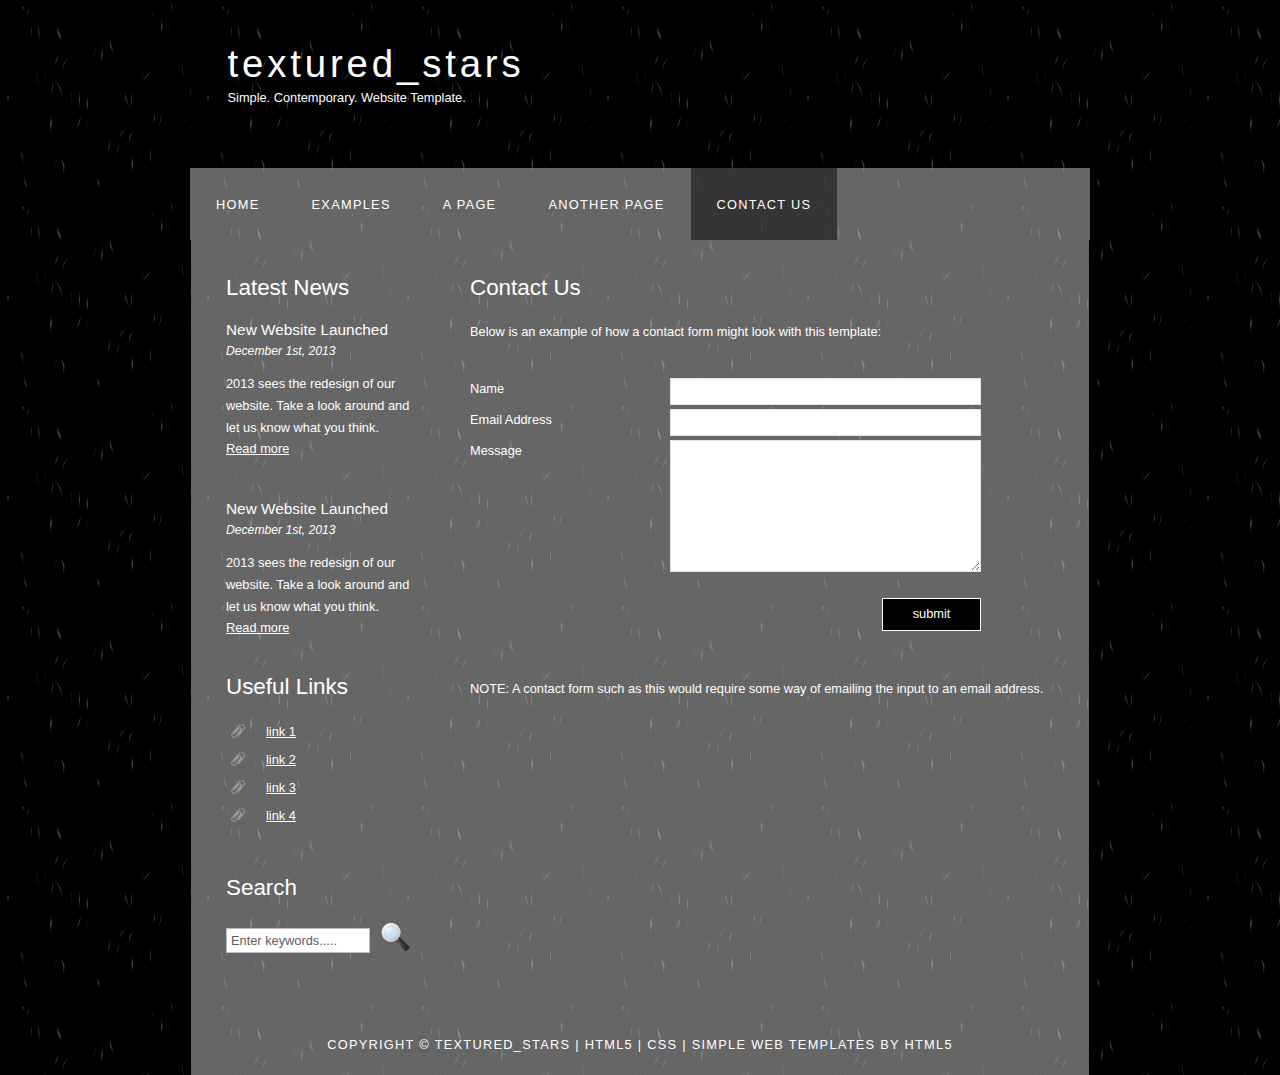
<file: contact.html>
<!DOCTYPE HTML>
<html>

<head>
  <title>textured_stars - contact us</title>
  <meta name="description" content="website description" />
  <meta name="keywords" content="website keywords, website keywords" />
  <meta http-equiv="content-type" content="text/html; charset=windows-1252" />
  <link rel="stylesheet" type="text/css" href="style/style.css" title="style" />
</head>

<body>
  <div id="main">
    <div id="header">
      <div id="logo">
        <div id="logo_text">
          <!-- class="logo_colour", allows you to change the colour of the text -->
          <h1><a href="index.html">textured<span class="logo_colour">_stars</span></a></h1>
          <h2>Simple. Contemporary. Website Template.</h2>
        </div>
      </div>
      <div id="menubar">
        <ul id="menu">
          <!-- put class="selected" in the li tag for the selected page - to highlight which page you're on -->
          <li><a href="index.html">Home</a></li>
          <li><a href="examples.html">Examples</a></li>
          <li><a href="page.html">A Page</a></li>
          <li><a href="another_page.html">Another Page</a></li>
          <li class="selected"><a href="contact.html">Contact Us</a></li>
        </ul>
      </div>
    </div>
    <div id="site_content">
      <div class="sidebar">
        <!-- insert your sidebar items here -->
        <h3>Latest News</h3>
        <h4>New Website Launched</h4>
        <h5>December 1st, 2013</h5>
        <p>2013 sees the redesign of our website. Take a look around and let us know what you think.<br /><a href="#">Read more</a></p>
        <p></p>
        <h4>New Website Launched</h4>
        <h5>December 1st, 2013</h5>
        <p>2013 sees the redesign of our website. Take a look around and let us know what you think.<br /><a href="#">Read more</a></p>
        <h3>Useful Links</h3>
        <ul>
          <li><a href="#">link 1</a></li>
          <li><a href="#">link 2</a></li>
          <li><a href="#">link 3</a></li>
          <li><a href="#">link 4</a></li>
        </ul>
        <h3>Search</h3>
        <form method="post" action="#" id="search_form">
          <p>
            <input class="search" type="text" name="search_field" value="Enter keywords....." />
            <input name="search" type="image" style="border: 0; margin: 0 0 -9px 5px;" src="style/search.png" alt="Search" title="Search" />
          </p>
        </form>
      </div>
      <div id="content">
        <!-- insert the page content here -->
        <h1>Contact Us</h1>
        <p>Below is an example of how a contact form might look with this template:</p>
        <form action="#" method="post">
          <div class="form_settings">
            <p><span>Name</span><input class="contact" type="text" name="your_name" value="" /></p>
            <p><span>Email Address</span><input class="contact" type="text" name="your_email" value="" /></p>
            <p><span>Message</span><textarea class="contact textarea" rows="8" cols="50" name="your_enquiry"></textarea></p>
            <p style="padding-top: 15px"><span>&nbsp;</span><input class="submit" type="submit" name="contact_submitted" value="submit" /></p>
          </div>
        </form>
        <p><br /><br />NOTE: A contact form such as this would require some way of emailing the input to an email address.</p>
      </div>
    </div>
    <div id="footer">
      Copyright &copy; textured_stars | <a href="http://validator.w3.org/check?uri=referer">HTML5</a> | <a href="http://jigsaw.w3.org/css-validator/check/referer">CSS</a> | <a href="http://www.html5webtemplates.co.uk">Simple web templates by HTML5</a>
    </div>
  </div>
</body>
</html>
</file>
<file: style/style.css>
html
{ height: 100%;}

*
{ margin: 0;
  padding: 0;}

body
{ font: normal .80em 'trebuchet ms', arial, sans-serif;
  background: #F0EFE2 url(background.png) repeat;
  color: #FFF;}

p
{ padding: 0 0 20px 0;
  line-height: 1.7em;}

img
{ border: 0;}

h1, h2, h3, h4, h5, h6 
{ font: normal 175% 'century gothic', arial, sans-serif;
  color: #FFF;
  margin: 0 0 15px 0;
  padding: 15px 0 5px 0;}

h2
{ font: normal 175% 'century gothic', arial, sans-serif;
  color: #FFF;}

h4, h5, h6
{ margin: 0;
  padding: 0 0 5px 0;
  font: normal 120% arial, sans-serif;
  color: #FFF;}

h5, h6
{ font: italic 95% arial, sans-serif;
  padding: 0 0 15px 0;
  color: #FFF;}

h6
{ color: #362C20;}

a, a:hover
{ outline: none;
  text-decoration: underline;
  color: #FFF;}

a:hover
{ text-decoration: none;}

.left
{ float: left;
  width: auto;
  margin-right: 10px;}

.right
{ float: right; 
  width: auto;
  margin-left: 10px;}

.center
{ display: block;
  text-align: center;
  margin: 20px auto;}

blockquote
{ margin: 20px 0; 
  padding: 10px 20px 0 20px;
  border: 1px solid #E5E5DB;
  background: #FFF;}

ul
{ margin: 2px 0 22px 17px;}

ul li
{ list-style-type: circle;
  margin: 0 0 6px 0; 
  padding: 0 0 4px 5px;}

ol
{ margin: 8px 0 22px 20px;}

ol li
{ margin: 0 0 11px 0;}

#main, #logo, #menubar, #site_content, #footer
{ margin-left: auto; 
  margin-right: auto;}

#header
{ background: transparent;
  height: 240px;}

#logo
{ width: 825px;
  position: relative;
  height: 168px;}

#logo #logo_text 
{ position: absolute; 
  top: 20px;
  left: 0;}

#logo h1, #logo h2
{ font: normal 300% 'century gothic', arial, sans-serif;
  border-bottom: 0;
  text-transform: none;
  margin: 0;}

#logo_text h1, #logo_text h1 a, #logo_text h1 a:hover 
{ padding: 22px 0 0 0;
  color: #FFF;
  letter-spacing: 0.1em;
  text-decoration: none;}

#logo_text h1 a .logo_colour
{ color: #FFF;}

#logo_text h2
{ font-size: 100%;
  padding: 4px 0 0 0;
  color: #FFF;}

#menubar
{ width: 900px;
  height: 72px;
  padding: 0;
  background: transparent url(transparent_light.png) repeat;} 

ul#menu, ul#menu li
{ float: left;
  margin: 0; 
  padding: 0;}

ul#menu li
{ list-style: none;}

ul#menu li a
{ letter-spacing: 0.1em;
  font: normal 100% arial, sans-serif;
  display: block; 
  float: left; 
  height: 37px;
  padding: 29px 26px 6px 26px;
  text-align: center;
  color: #FFF;
  text-transform: uppercase;
  text-decoration: none;
  background: transparent;} 

ul#menu li a:hover, ul#menu li.selected a, ul#menu li.selected a:hover
{ color: #FFF;
  background: transparent url(transparent.png) repeat;}

#site_content
{ width: 854px;
  overflow: hidden;
  margin: 0 auto 0 auto;
  padding: 20px 24px 20px 20px;
  background: transparent url(transparent_light.png) repeat;} 

.sidebar
{ float: left;
  width: 190px;
  padding: 0 15px 20px 15px;}

.sidebar ul
{ width: 178px; 
  padding: 4px 0 0 0; 
  margin: 4px 0 30px 0;}

.sidebar li
{ list-style: none; 
  padding: 0 0 7px 0; }

.sidebar li a, .sidebar li a:hover
{ padding: 0 0 0 40px;
  display: block;
  background: transparent url(link.png) no-repeat left center;} 

.sidebar li a.selected
{ color: #444;
  text-decoration: none;} 

#content
{ text-align: left;
  float: right;
  width: 595px;
  padding: 0;}

#content ul
{ margin: 2px 0 22px 0px;}

#content ul li
{ list-style-type: none;
  background: url(bullet.png) no-repeat;
  margin: 0 0 6px 0; 
  padding: 0 0 4px 25px;
  line-height: 1.5em;}

#footer
{ width: 898px;
  font: normal 100% 'lucida sans unicode', arial, sans-serif;
  height: 33px;
  padding: 24px 0 5px 0;
  text-align: center; 
  background: transparent url(transparent_light.png) repeat;
  color: #FFF;
  text-transform: uppercase;
  letter-spacing: 0.1em;}

#footer a
{ color: #FFF;
  text-decoration: none;}

#footer a:hover
{ color: #FFF;
  text-decoration: underline;}

.search
{ color: #5D5D5D; 
  border: 1px solid #BBB; 
  width: 134px; 
  padding: 4px; 
  font: 100% arial, sans-serif;}

#colours
{ height: 0px;
  text-align: right;
  padding: 66px 16px 0px 300px;}
  
.form_settings
{ margin: 15px 0 0 0;}

.form_settings p
{ padding: 0 0 4px 0;}

.form_settings span
{ float: left; 
  width: 200px; 
  text-align: left;}
  
.form_settings input, .form_settings textarea
{ padding: 5px; 
  width: 299px; 
  font: 100% arial; 
  border: 1px solid #E5E5DB; 
  background: #FFF; 
  color: #47433F;}
  
.form_settings .submit
{ font: 100% arial; 
  border: 1px solid; 
  width: 99px; 
  margin: 0 0 0 212px; 
  height: 33px;
  padding: 2px 0 3px 0;
  cursor: pointer; 
  background: #000; 
  color: #FFF;}

.form_settings textarea, .form_settings select
{ font: 100% arial; 
  width: 299px;}

.form_settings select
{ width: 310px;}

.form_settings .checkbox
{ margin: 4px 0; 
  padding: 0; 
  width: 14px;
  border: 0;
  background: none;}

.separator
{ width: 100%;
  height: 0;
  border-top: 1px solid #D9D5CF;
  border-bottom: 1px solid #FFF;
  margin: 0 0 20px 0;}
  
table
{ margin: 10px 0 30px 0;}

table tr th, table tr td
{ background: #3B3B3B;
  color: #FFF;
  padding: 7px 4px;
  text-align: left;}
  
table tr td
{ background: #F0EFE2;
  color: #47433F;
  border-top: 1px solid #FFF;}
</file>
